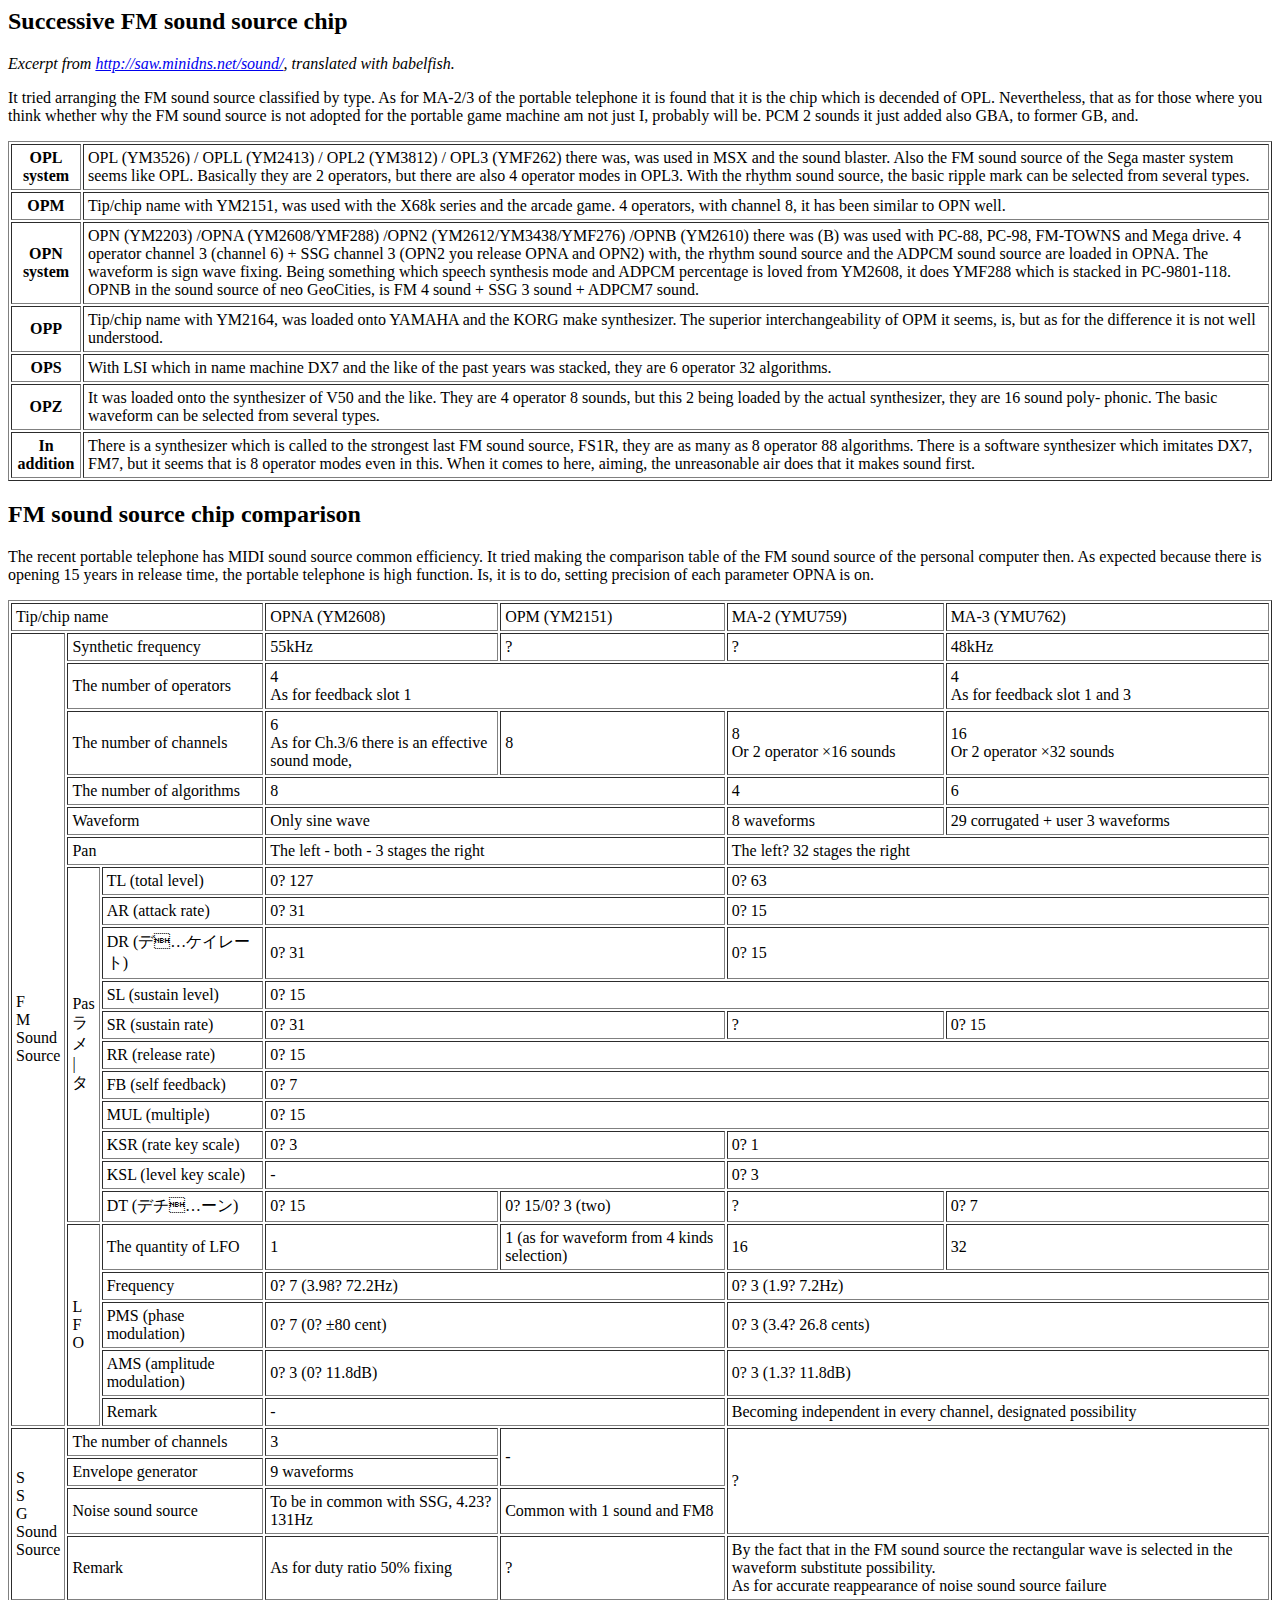
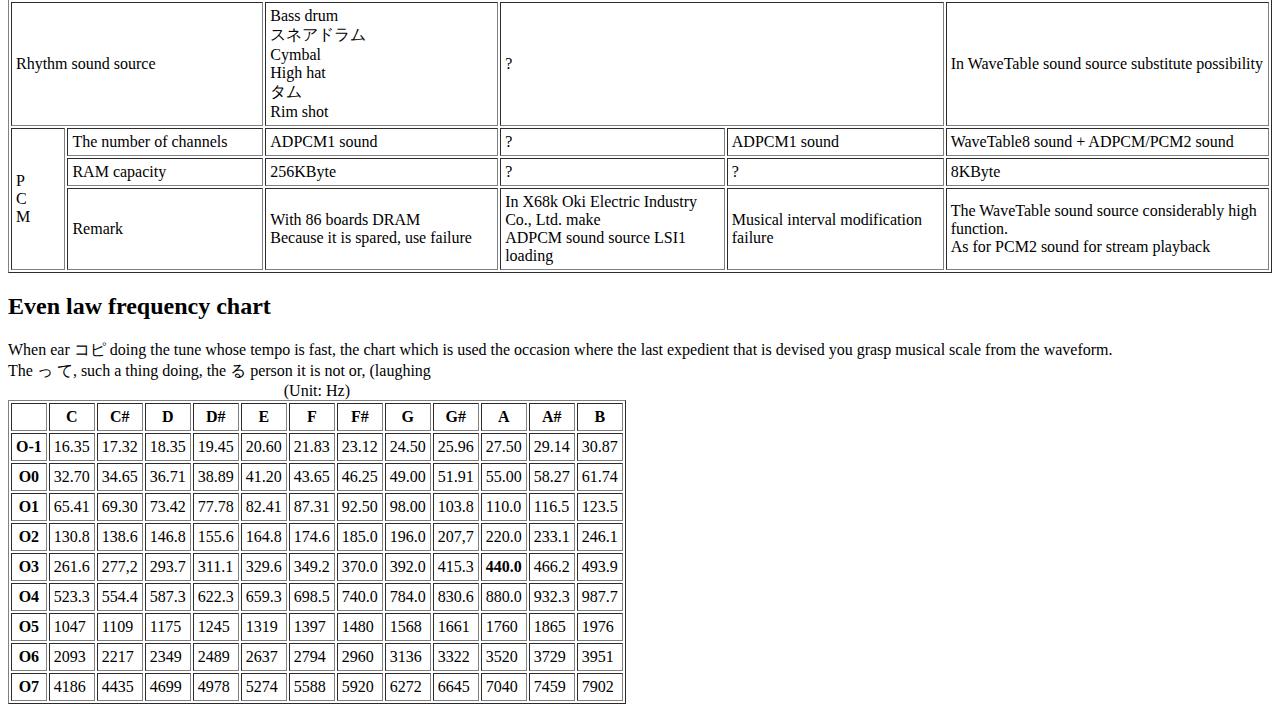
<file: doc/fmchips.html>
<html>
<body>
<h1>

<h2>Successive FM sound source chip</h2>

<i>Excerpt from <a href="http://saw.minidns.net/sound/">http://saw.minidns.net/sound/</a>, translated with babelfish.</i>

<p>

It tried arranging the FM sound source classified by type.
As for MA-2/3 of the portable telephone it is found that it is 
the chip which is decended of OPL.
Nevertheless, that as for those where you think whether why the 
FM sound source is not adopted for the portable game machine am not 
just I, probably will be.
PCM 2 sounds it just added also GBA, to former GB, and.<br>

<p>

<table border="1" cellpadding="4">
<tbody><tr><th width="60">OPL system</th>
<td>OPL (YM3526) / OPLL (YM2413) / OPL2 (YM3812) / OPL3 (YMF262) 
there was, was used in MSX and the sound blaster. Also the
FM sound source of the Sega master system seems like OPL. 
Basically they are 2 operators, but there are also 4 operator 
modes in OPL3. With the rhythm sound source, the basic ripple 
mark can be selected from several types.</td></tr>
<tr><th>OPM</th>
<td>Tip/chip name with YM2151, was used with the X68k 
series and the arcade game. 4 operators, with channel 8, it has 
been similar to OPN well.</td></tr>
<tr><th>OPN system</th>
<td>OPN (YM2203) /OPNA (YM2608/YMF288) /OPN2 
(YM2612/YM3438/YMF276) /OPNB (YM2610) there was (B) was used with 
PC-88, PC-98, FM-TOWNS and Mega drive. 4 operator channel 3 
(channel 6) + SSG channel 3 (OPN2 you release OPNA and OPN2) with, the
rhythm sound source and the ADPCM sound source are loaded in OPNA. 
The waveform is sign wave fixing. Being something which
speech synthesis mode and ADPCM percentage is loved from YM2608, it 
does YMF288 which is stacked in PC-9801-118. OPNB in the sound 
source of neo GeoCities, is FM 4 sound + SSG 3 sound + ADPCM7 sound.</td></tr>
<tr><th>OPP</th>
<td>Tip/chip name with YM2164, was loaded onto YAMAHA and 
the KORG make synthesizer. The superior interchangeability of 
OPM it seems, is, but as for the difference it is not well understood.</td></tr>
<tr><th>OPS</th>
<td>With LSI which in name machine DX7 and the like of the 
past years was stacked, they are 6 operator 32 algorithms.</td></tr>
<tr><th>OPZ</th>
<td>It was loaded onto the synthesizer of V50 and the like.
They are 4 operator 8 sounds, but this 2 being loaded by the 
actual synthesizer, they are 16 sound poly- phonic. The basic 
waveform can be selected from several types.</td></tr>
<tr><th>In addition</th>
<td>There is a synthesizer which is called to the strongest
last FM sound source, FS1R, they are as many as 8 operator 88 
algorithms. There is a software synthesizer which imitates DX7, 
FM7, but it seems that is 8 operator modes even in this. When it
comes to here, aiming, the unreasonable air does that it makes sound 
first.</td></tr>
</tbody></table>


<h2>FM sound source chip comparison</h2>

The recent portable telephone has MIDI sound 
source common efficiency.
It tried making the comparison table of the FM sound source of 
the personal computer then.
As expected because there is opening 15 years in release time, 
the portable telephone is high function.
Is, it is to do, setting precision of each parameter OPNA is on.

<p>

<table border="1" cellpadding="4">
<tbody><tr class="head">
  <td colspan="3">Tip/chip name</td><td>OPNA (YM2608)</td>
  <td>OPM (YM2151)</td>
  <td>MA-2 (YMU759)</td>
  <td>MA-3 (YMU762)</td>
</tr>
<tr class="fm">
  <td rowspan="22">F<br>M<br>Sound<br>Source</td>
  <td colspan="2">Synthetic frequency</td>
  <td>55kHz</td>
  <td>?</td>
  <td>?</td>
  <td>48kHz</td>
</tr>
<tr class="fm">
  <td colspan="2">The number of operators</td>
  <td colspan="3">4<br>As for feedback slot 1</td>
  <td>4<br>As for feedback slot 1 and 3</td>
</tr>
<tr class="fm">
  <td colspan="2">The number of channels</td>
  <td>6<br>As for Ch.3/6 there is an effective sound mode,</td>
  <td>8</td>
  <td>8<br>Or 2 operator ×16 sounds</td>
  <td>16<br>Or 2 operator ×32 sounds</td>
</tr>
<tr class="fm">
  <td colspan="2">The number of algorithms</td>
  <td colspan="2">8</td>
  <td>4</td>
  <td>6</td>
</tr>
<tr class="fm">
  <td colspan="2">Waveform</td>
  <td colspan="2">Only sine wave</td>
  <td>8 waveforms</td>
  <td>29 corrugated + user 3 waveforms</td>
</tr>
<tr class="fm">
  <td colspan="2">Pan</td>
  <td colspan="2">The left - both - 3 stages the right</td>
  <td colspan="2">The left? 32 stages the right</td>
</tr>
<tr class="fm">
  <td rowspan="11">Pas<br>ラ<br>メ<br>|<br>タ</td>
  <td>TL (total level)</td>
  <td colspan="2">0? 127</td>
  <td colspan="2">0? 63</td>
</tr>
<tr class="fm">
    <td>AR (attack rate)</td>
  <td colspan="2">0? 31</td>
  <td colspan="2">0? 15</td>
</tr>
<tr class="fm">
  <td>DR (デ…ケイレート)</td>
  <td colspan="2">0? 31</td>
  <td colspan="2">0? 15</td>
</tr>
<tr class="fm">
  <td>SL (sustain level)</td>
  <td colspan="4">0? 15</td>
</tr>
<tr class="fm">
  <td>SR (sustain rate)</td>
  <td colspan="2">0? 31</td>
  <td>?</td>
  <td>0? 15</td>
</tr>
<tr class="fm">
  <td>RR (release rate)</td>
  <td colspan="4">0? 15</td>
</tr>
<tr class="fm">
  <td>FB (self feedback)</td>
  <td colspan="4">0? 7</td>
</tr>
<tr class="fm">
  <td>MUL (multiple)</td>
  <td colspan="4">0? 15</td>
</tr>
<tr class="fm">
  <td>KSR (rate key scale)</td>
  <td colspan="2">0? 3</td>
  <td colspan="2">0? 1</td>
</tr>
<tr class="fm">
  <td>KSL (level key scale)</td>
  <td colspan="2">-</td>
  <td colspan="2">0? 3</td>
</tr>
<tr class="fm">
  <td>DT (デチ…ーン)</td>
  <td>0? 15</td>
  <td>0? 15/0? 3 (two)</td>
  <td>?</td>
  <td>0? 7</td>
</tr>
<tr class="fm">
  <td rowspan="5">L<br>F<br>O</td>
  <td>The quantity of LFO</td>
  <td>1</td>
  <td>1 (as for waveform from 4 kinds selection)</td>
  <td>16</td>
  <td>32</td>
</tr>
<tr class="fm">
  <td>Frequency</td>
  <td colspan="2">0? 7 (3.98? 72.2Hz) </td>
  <td colspan="2">0? 3 (1.9? 7.2Hz) </td>
</tr>
<tr class="fm">
  <td>PMS (phase modulation)</td>
  <td colspan="2">0? 7 (0? ±80 cent)</td>
  <td colspan="2">0? 3 (3.4? 26.8 cents)</td>
</tr>
<tr class="fm">
  <td>AMS (amplitude modulation)</td>
  <td colspan="2">0? 3 (0? 11.8dB) </td>
  <td colspan="2">0? 3 (1.3? 11.8dB) </td>
</tr>
<tr class="fm">
  <td>Remark</td>
  <td colspan="2">-</td>
  <td colspan="2">Becoming independent in every channel, designated 
possibility</td>
</tr>
<tr class="ssg">
  <td rowspan="4">S<br>S<br>G<br>Sound<br>Source</td>
  <td colspan="2">The number of channels</td>
  <td>3</td>
  <td rowspan="2">-</td>
  <td rowspan="3" colspan="2">?</td>
</tr>
<tr class="ssg">
  <td colspan="2">Envelope generator</td>
  <td>9 waveforms</td>
</tr>
<tr class="ssg">
  <td colspan="2">Noise sound source</td>
  <td>To be in common with SSG, 4.23? 131Hz</td>
  <td>Common with 1 sound and FM8</td>
</tr>
<tr class="ssg">
  <td colspan="2">Remark</td>
  <td>As for duty ratio 50% fixing</td>
  <td>?</td>
  <td colspan="2">By the fact that in the FM sound source the rectangular wave is 
selected in the waveform substitute possibility.<br>As for accurate reappearance of noise sound source failure</td>
</tr>
<tr class="rtm">
  <td colspan="3">Rhythm sound source</td>
  <td>Bass drum<br>スネアドラム<br>Cymbal<br>High hat<br>タム<br>Rim shot</td>
  <td colspan="2">?</td>
  <td>In WaveTable sound source substitute possibility</td>
</tr>
<tr class="pcm">
  <td rowspan="3">P<br>C<br>M</td>
  <td colspan="2">The number of channels</td>
  <td>ADPCM1 sound</td>
  <td>?</td>
  <td>ADPCM1 sound</td>
  <td>WaveTable8 sound + ADPCM/PCM2 sound</td>
</tr>
<tr class="pcm">
  <td colspan="2">RAM capacity</td>
  <td>256KByte</td>
  <td>?</td>
  <td>?</td>
  <td>8KByte</td>
</tr>
<tr class="pcm">
  <td colspan="2">Remark</td>
  <td>With 86 boards DRAM<br>Because it is spared, use failure</td>
  <td>In X68k Oki Electric Industry Co., Ltd. make<br>ADPCM sound source LSI1 loading</td>
  <td>Musical interval modification failure</td>
  <td>The WaveTable sound source considerably high function.<br>As for PCM2 sound for stream playback</td>
</tr>
</tbody></table>

<h2>Even law frequency chart</h2>

When ear コピ doing the tune whose tempo is 
fast, the chart which is used the occasion where the last expedient 
that is devised you grasp musical scale from the waveform.<br>
The っ て, such a thing doing, the る person it is not or, 
(laughing<br>

<table border="1" cellpadding="4">
<caption align="right">(Unit: Hz)</caption>
<tbody><tr class="head"><th></th><th>C</th><th>C#</th><th>D</th><th>D#</th><th>E</th><th>F</th>
              <th>F#</th><th>G</th><th>G#</th><th>A</th><th>A#</th><th>B</th></tr>
<tr><th class="head">O-1</th><td>16.35 </td><td>17.32 </td><td>18.35 </td><td>19.45 </td><td>20.60 </td><td>21.83 </td>
               <td>23.12 </td><td>24.50 </td><td>25.96 </td><td>27.50 </td><td>29.14 </td><td>30.87 </td></tr>
<tr><th class="head">O0</th><td>32.70 </td><td>34.65 </td><td>36.71 </td><td>38.89 </td><td>41.20 </td><td>43.65 </td>
               <td>46.25 </td><td>49.00 </td><td>51.91 </td><td>55.00 </td><td>58.27 </td><td>61.74 </td></tr>
<tr><th class="head">O1</th><td>65.41 </td><td>69.30 </td><td>73.42 </td><td>77.78 </td><td>82.41 </td><td>87.31 </td>
               <td>92.50 </td><td>98.00 </td><td>103.8 </td><td>110.0 </td><td>116.5 </td><td>123.5 </td></tr>
<tr><th class="head">O2</th><td>130.8 </td><td>138.6 </td><td>146.8 </td><td>155.6 </td><td>164.8 </td><td>174.6 </td>
               <td>185.0 </td><td>196.0 </td><td>207,7</td><td>220.0 </td><td>233.1 </td><td>246.1 </td></tr>
<tr><th class="head">O3</th><td>261.6 </td><td>277,2</td><td>293.7 </td><td>311.1 </td><td>329.6 </td><td>349.2 </td>
               <td>370.0 </td><td>392.0 </td><td>415.3 </td><th class="head">440.0 </th><td>466.2 </td><td>493.9 </td></tr>
<tr><th class="head">O4</th><td>523.3 </td><td>554.4 </td><td>587.3 </td><td>622.3 </td><td>659.3 </td><td>698.5 </td>
               <td>740.0 </td><td>784.0 </td><td>830.6 </td><td>880.0 </td><td>932.3 </td><td>987.7 </td></tr>
<tr><th class="head">O5</th><td>1047</td><td>1109</td><td>1175</td><td>1245</td><td>1319</td><td>1397</td>
               <td>1480</td><td>1568</td><td>1661</td><td>1760</td><td>1865</td><td>1976</td></tr>
<tr><th class="head">O6</th><td>2093</td><td>2217</td><td>2349</td><td>2489</td><td>2637</td><td>2794</td>
               <td>2960</td><td>3136</td><td>3322</td><td>3520</td><td>3729</td><td>3951</td></tr>
<tr><th class="head">O7</th><td>4186</td><td>4435</td><td>4699</td><td>4978</td><td>5274</td><td>5588</td>
               <td>5920</td><td>6272</td><td>6645</td><td>7040</td><td>7459</td><td>7902</td></tr>
</tbody></table>
</file>
